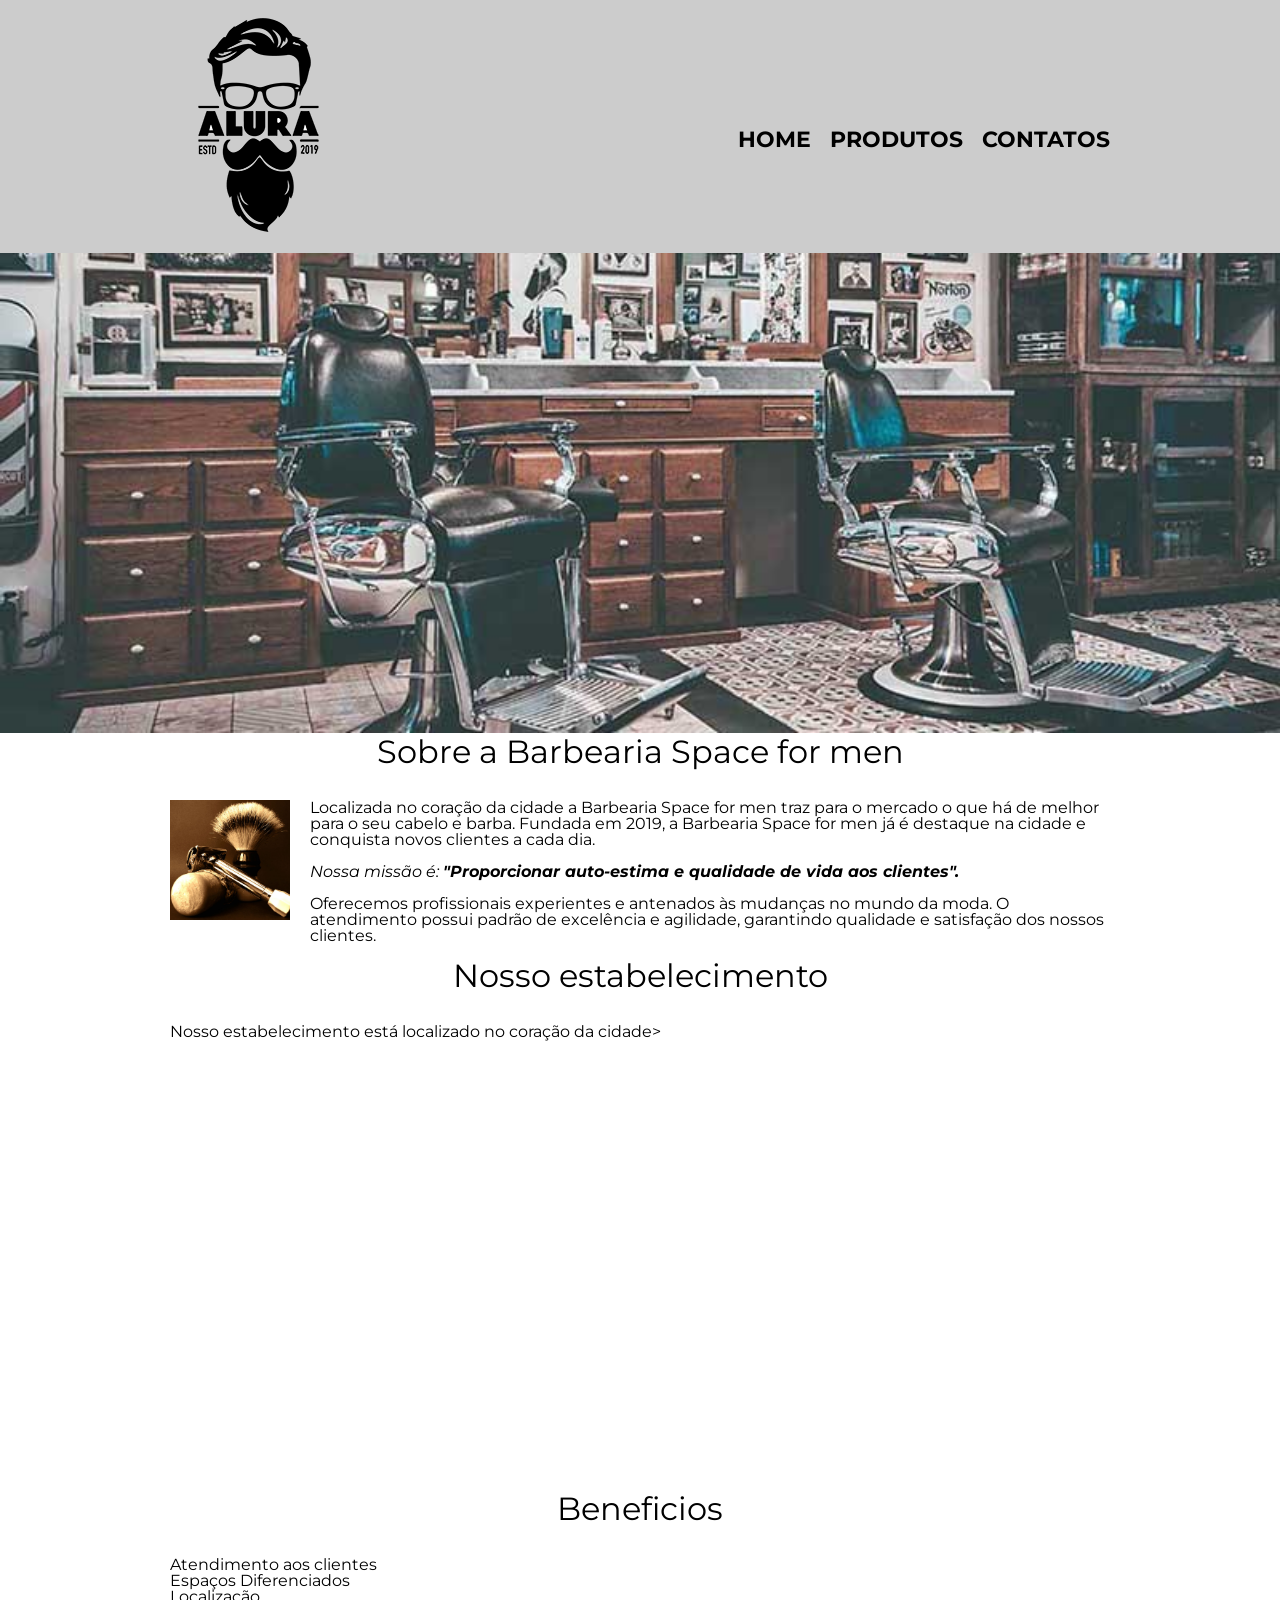
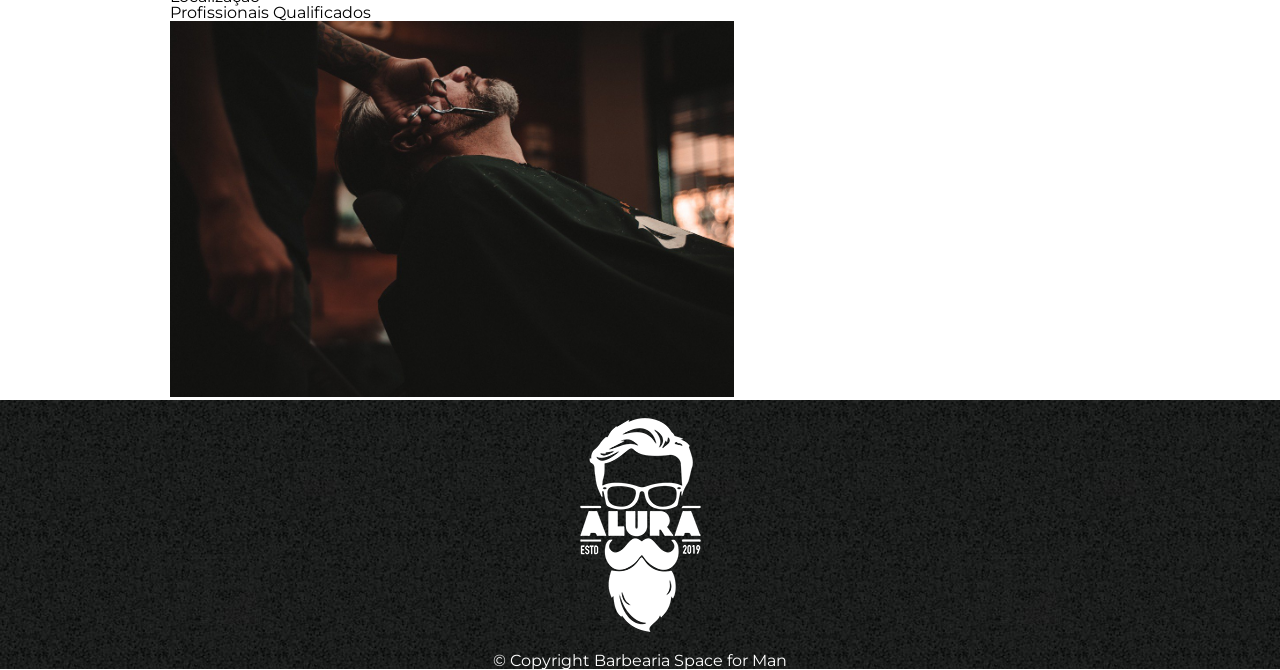
<file: spaceformentitarde2026/index.html>
<!DOCTYPE html>
<html lang="en">

<head>
    <link rel="stylesheet" href="reset.css">
    <link rel="stylesheet" href="style.css">
    <meta charset="UTF-8">
    <meta name="viewport" content="width=device-width, initial-scale=1.0">
    <title>Barbearia Space for Man</title>
    <link rel="preconnect" href="https://fonts.googleapis.com">
    <link rel="preconnect" href="https://fonts.gstatic.com" crossorigin>
    <link
        href="https://fonts.googleapis.com/css2?family=Isometra&family=Montserrat:ital,wght@0,100..900;1,100..900&display=swap"
        rel="stylesheet">
</head>

<body>
    <header>
        <div class="caixa">
            <h1><img src="./img/logo.png" alt="logo"></h1>
            <nav class="menu">
                <ul>
                    <li><a href="index.html">Home</a></li>
                    <li><a href="produtos.html">Produtos</a></li>
                    <li><a href=""> Contatos</a></li>
                </ul>
            </nav>
        </div>

        <body>


    </header>

    <img src="./img/banner.jpg" alt="banner" id="banner">

    <main>

        <section class="principal">


            <h2 class="titulo-principal">Sobre a Barbearia Space for men</h2>

            <img src="./img/utensilios.jpg" class="utensilios">


            </header>
            <main>
                <p>Localizada no coração da cidade a Barbearia Space for men traz para o mercado o que há de melhor para
                    o seu cabelo e barba. Fundada em 2019, a Barbearia Space for men já é destaque na cidade e conquista
                    novos clientes a cada dia.</p>

                <p class="missao"><em>Nossa missão é: <strong> "Proporcionar auto-estima e qualidade de vida aos
                            clientes".</strong></em></p>

                <p>Oferecemos profissionais experientes e antenados às mudanças no mundo da moda. O atendimento possui
                    padrão de excelência e agilidade, garantindo qualidade e satisfação dos nossos clientes.</p>
        </section>

        <section class="mapa"></section>
        <h3 class="titulo-principal">Nosso estabelecimento</h3>
        <p>Nosso estabelecimento está localizado no coração da cidade></p>


        <iframe
            src="https://www.google.com/maps/embed?pb=!1m18!1m12!1m3!1d3654.983077209524!2d-46.75580492555611!3d-23.6407770787453!2m3!1f0!2f0!3f0!3m2!1i1024!2i768!4f13.1!3m3!1m2!1s0x94ce5303b7b3f8bf%3A0xeda26a4907e87a15!2sBarbearia%20Space%20for%20men!5e0!3m2!1spt-BR!2sbr!4v1790963939947!5m2!1spt-BR!2sbr"
            width="600" height="450" style="border:0;" allowfullscreen="" loading="lazy"
            referrerpolicy="strict-origin-when-cross-origin"></iframe>


        </section>


        <section class="beneficios">
            <h3 class="titulo-principal">Beneficios</h3>

            <ul>

                <li class="itens">Atendimento aos clientes</li>
                <li class="itens">Espaços Diferenciados</li>
                <li class="itens">Localização</li>
                <li class="itens">Profissionais Qualificados</li>
            </ul>

            <img src="./img/beneficios.jpg" alt="beneficios" class="imagembeneficios">
        </section>
    </main>

    <footer>
        <img src="./img/logo-branco.png" alt="logo-branco">
        <p>&#169 Copyright Barbearia Space for Man</p>


    </footer>





</body>

</html>
</file>
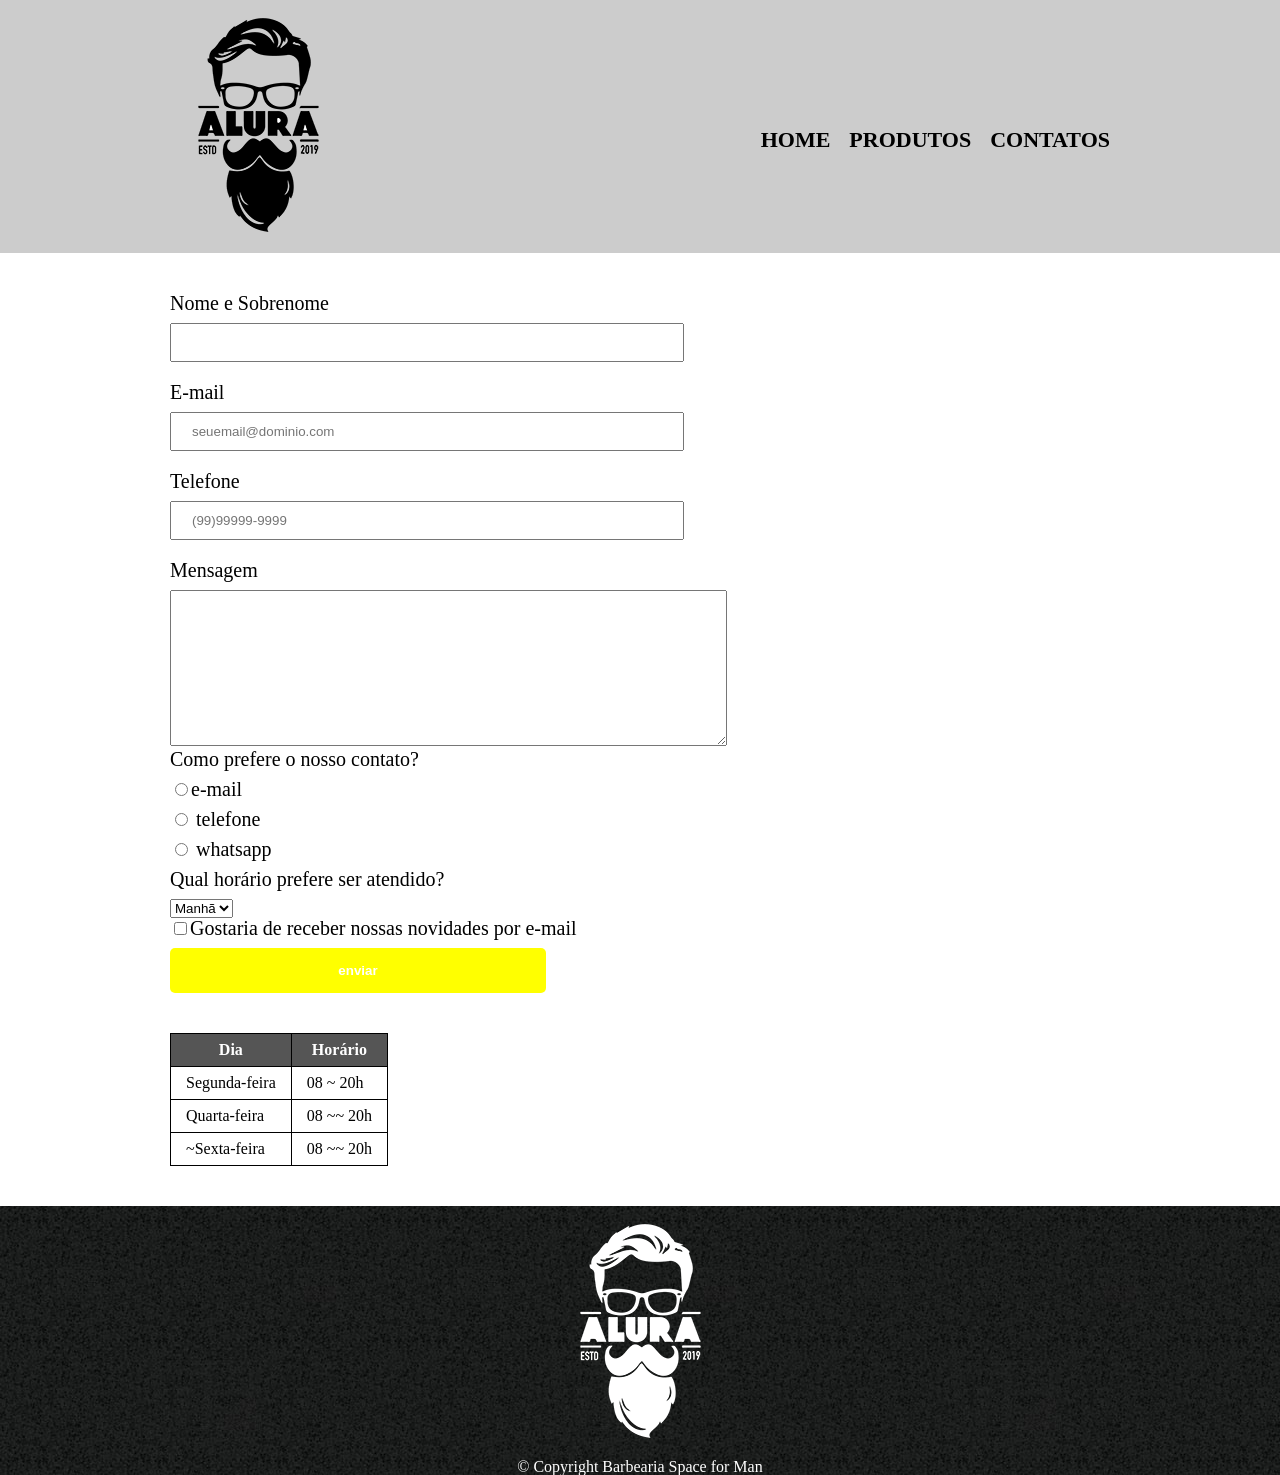
<file: spaceformentitarde2026/contatos.html>
<!DOCTYPE html>
<html lang="en">

<head>
    <meta charset="UTF-8">
    <meta name="viewport" content="width=device-width, initial-scale=1.0">
    <title>Contatos - Barbearia Space for Man</title>
    <link rel="stylesheet" href="reset.css">
    <link rel="stylesheet" href="contatos.css">
</head>

<body>

    <header>
        <div class="caixa">
            <h1><img src="./img/logo.png" alt="logo"></h1>
            <nav class="menu">
                <ul>
                    <li><a href="index.html">Home</a></li>
                    <li><a href="produtos.html">Produtos</a></li>
                    <li><a href=""> Contatos</a></li>
                </ul>
            </nav>
        </div>



    </header>


    </header>
    <main>
        <form action="">
            <label for="nome">Nome e Sobrenome</label>
            <input type="text" id="nome" class="inputs-padrao" required>

            <label for="email">E-mail</label>
            <input type="email" id="email" class="inputs-padrao" required placeholder="seuemail@dominio.com">

            <label for="tel">Telefone</label>
            <input type="tel" id="tel" class="inputs-padrao" required placeholder="(99)99999-9999">
            <label for="mensagem">Mensagem</label>
            <textarea name="" id="" cols="67" rows="10"></textarea>
            <legend>Como prefere o nosso contato?</legend>

            <label for="radio-email"><input type="radio" name="" id="radio-email">e-mail</label>
            

            <label for="radio-telefone"><input type="radio" name="" id="radio-telefone">
telefone</label>
            
            <label for="radio-whatsapp"><input type="radio" name="" id="radio-whatsapp">
whatsapp</label>
<legend>Qual horário prefere ser atendido?</legend>
<select name="" id="">
    <option value="">Manhã</option>
    <option value="">Tarde</option>
    <option value="">Noite</option>
</select>
            
            <label for="checkbok"> <input type="checkbox" name="" id="checkbok">Gostaria de receber nossas novidades por e-mail</label>
           


            <input type="submit" value="enviar" class="enviar">

        </form>

        <table>
            <thead>
            <tr>
                <th>Dia</th>
                <th>Horário</th>

            </tr>
            </thead>
            <tbody>
            <tr>
                <td>Segunda-feira</td>
                <td>08 ~ 20h</td>

            </tr>
            <tr>
                <td>Quarta-feira</td>
                <td>08 ~~ 20h</td>

            </tr>
            <tr>
                <td>~Sexta-feira</td>
                <td>08 ~~ 20h</td>

            </tr>
        </tbody>
        </table>


        </main>
    <footer>
<img src="./img/logo-branco.png" alt="logo-branco">
        <p>&#169 Copyright Barbearia Space for Man</p>


    </footer>

</body>

</html>
</file>
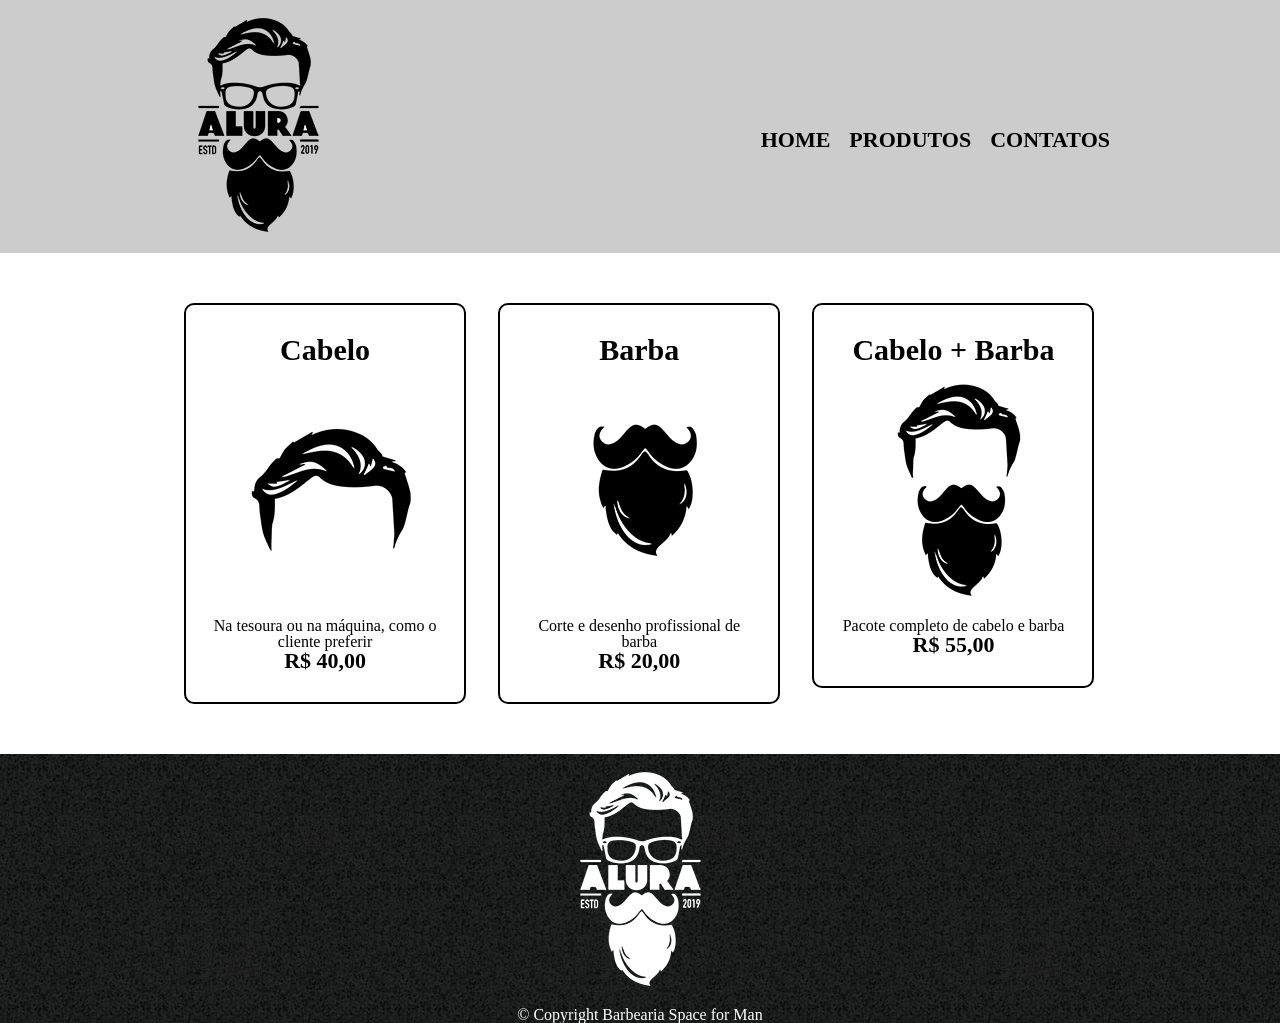
<file: spaceformentitarde2026/produtos.html>
<!DOCTYPE html>
<html lang="pt-br">

<head>
    <link rel="stylesheet" href="reset.css">
    <link rel="stylesheet" href="produtos.css">
    <meta charset="UTF-8">
    <meta name="viewport" content="width=device-width, initial-scale=1.0">
    <title>Produtos -Barbearia Space for Man</title>
</head>

<body>
    <header>
        <div class="caixa">
            <h1><img src="./img/logo.png" alt="logo"></h1>
            <nav class="menu">
                <ul>
                    <li><a href="index.html">Home</a></li>
                    <li><a href="produtos.html">Produtos</a></li>
                    <li><a href=""> Contatos</a></li>
                </ul>
            </nav>
        </div>

        <body>


    </header>
    <main>
        <ul class="produtos">
            <li>
                <h2>Cabelo</h2>
                <img src="./img/cabelo.jpg" alt="" srcset="">
                <p class="produtos-descriao">Na tesoura ou na máquina, como o cliente preferir</p>
                <p class="produtos-preco">R$ 40,00</p>
            </li>
            <li>
                <h2>Barba</h2>
                <img src="./img/barba.jpg" alt="" srcset="">
                <p class="produtos-descriao">Corte e desenho profissional de barba</p>
                <p class="produtos-preco">R$ 20,00</p>
            </li>
            <li>
                <h2>Cabelo + Barba</h2>
                <img src="./img/cabelo+barba.jpg" alt="" srcset="Cabelo + Barba">
                <p class="produtos-descriao">Pacote completo de cabelo e barba</p>
                <p class="produtos-preco">R$ 55,00</p>

            </li>
        </ul>



    </main>
    <footer>
        <img src="./img/logo-branco.png" alt="logo-branco">
        <p>&#169 Copyright Barbearia Space for Man</p>

    </footer>
</body>

</html>
</file>
<file: spaceformentitarde2026/style.css>
body{
     font-family: "Montserrat", sans-serif;
}


header{
    background-color: #cccccc;
}

.caixa {
    width: 940px;
    margin: 0 auto;
    position: relative;

}
nav {
   position: absolute;
   top: 129px;
   right: 0px;
}

nav li {
    display: inline;
    margin: 0 0 0 15px;
}

nav a{
    font-size: 22px;
    font-weight: bold;
    text-transform: uppercase;
    color: #000000;
    text-decoration: none;
}

nav a:hover{
    color:#c78c19;
    text-decoration: underline;
}

#banner{
    width: 100%;
}

main{
    width: 940px;
    margin: 0 auto;
}

.principal p{
    margin: 0 0 1em;
}

.principal strong{
    font-weight: bold;
}

.principal em{
    font-style: italic;
}

.titulo-principal{
    text-align: center;
    font-size: 2em;
    margin: 0 0 1em;
    clear: left;
}

.utensilios{
    width: 120px;
    float: left; 
    margin: 0 20px 20px 0;

}

.imagembeneficios{
    width: 60%;
    
}

footer{
    background-image: url(./img/bg.jpg);
    text-align: center;
    color: white;
}
</file>
<file: spaceformentitarde2026/contatos.css>
header{
    background-color: #cccccc;
}

.caixa {
    width: 940px;
    margin: 0 auto;
    position: relative;

}
nav {
   position: absolute;
   top: 129px;
   right: 0px;
}

nav li {
    display: inline;
    margin: 0 0 0 15px;
}

nav a{
    font-size: 22px;
    font-weight: bold;
    text-transform: uppercase;
    color: #000000;
    text-decoration: none;
}
nav a:hover{
    color:#c78c19;
    text-decoration: underline;
}

main{
    width: 940px;
    margin: 0 auto;
}

form{
    margin: 40px 0;
}
form label, form legend{
display: block;
    margin: 0 0 10px 0;
    font-size: 20px;
    
    
}

.inputs-padrao{
    display: block;
    margin: 0 0 20px 0;
    padding: 10px 20px;
    width: 50%;
}

.checkbox{
    margin: 20px 0;
}

.enviar{
    width: 40%;
    padding: 15px 0;
    background-color: yellow;
    color: white;
    font-weight: bold;
    border: none;
    border-radius: 5px;
    cursor: pointer;
}

.enviar:hover{
    background-color: darkorange;
    transition: 1s;
    transform: scale(1.2);
    transform: rotate(2deg);
}

table{
    margin: 20px 0 40px;
}

thead{
    background-color: #555555;
    color: white;
    font-weight: bold;
}
    
td,th{
border: solid 1px black;
padding: 8px 15px;
}

footer{
    background-image: url(./img/bg.jpg);
    text-align: center;
    color: white;
}
</file>
<file: spaceformentitarde2026/produtos.css>
header{
    background-color: #cccccc;
}

.caixa {
    width: 940px;
    margin: 0 auto;
    position: relative;

}
nav {
   position: absolute;
   top: 129px;
   right: 0px;
}

nav li {
    display: inline;
    margin: 0 0 0 15px;
}

nav a{
    font-size: 22px;
    font-weight: bold;
    text-transform: uppercase;
    color: #000000;
    text-decoration: none;
}
nav a:hover{
    color:#c78c19;
    text-decoration: underline;
}

    .produtos{
        width: 940px;
        margin: 0 auto;
        padding: 50px 0;
    }


.produtos li{
    display: inline-block;
    text-align: center;
    width: 30%;
    vertical-align: top  ;
    margin: 0 1.5%;
    padding: 30px 20px;
    box-sizing: border-box;
    border: solid 2px #000000;
    border-radius: 10px;

}
.produtos li:hover{
    border-color:#c78c19;
}
.produtos li:active{
    border-color: #088c19;

}
.produtos li:hover h2{
    font-size: 34px;
}
.produtos h2{
    font-size: 30px;
    font-weight: bold;
}
.produtos-descricao{

    font-size: 18px;
}
.produtos-preco{
    font-size: 22px;
    font-weight: bold;
}
footer{
    background-image: url(./img/bg.jpg);
    text-align: center;
    color: white;
}
</file>
